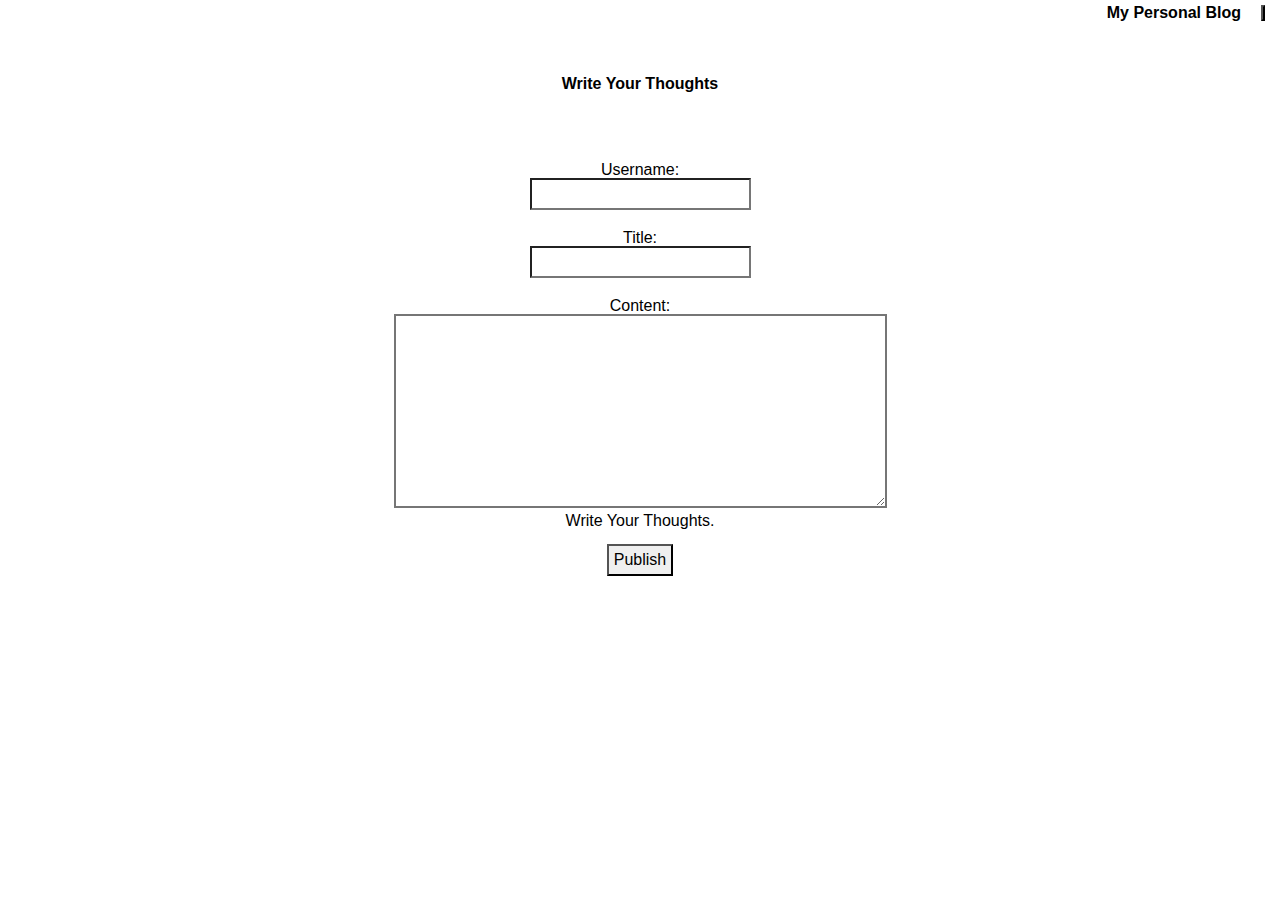
<file: index.html>
<!DOCTYPE html>
<html lang="en">
<head>
    <meta charset="UTF-8">
    <meta name="viewport" content="width=device-width, initial-scale=1.0">
    <title>DevWes91 | Blog</title>
    <link rel="stylesheet" href="assets/css/styles.css"/>
    <link rel="stylesheet" href="assets/css/form.css"/>
</head>

<body>
    <header>
        <h1>My Personal Blog</h1>
        <button id="lightdarkmode"></button>
    </header>
    <main>
        <section>
            <h2>Write Your Thoughts</h2>
            <form>
                <label for="username">Username: </label>
                <input id="username" type="text">

                <label for="title">Title: </label>
                <input id="title" type="text">

                <label for="content">Content: </label>
                <textarea id="content" type ="text" rows="10" cols="50"></textarea>

                <p id="error"></p>

                <input id="publish" type="submit" value="Publish">
            </form>
        </secton>
    </main>
    <script src="assets/js/logic.js"></script>
    <script src="assets/js/form.js"></script>
</body>
</html>
</file>
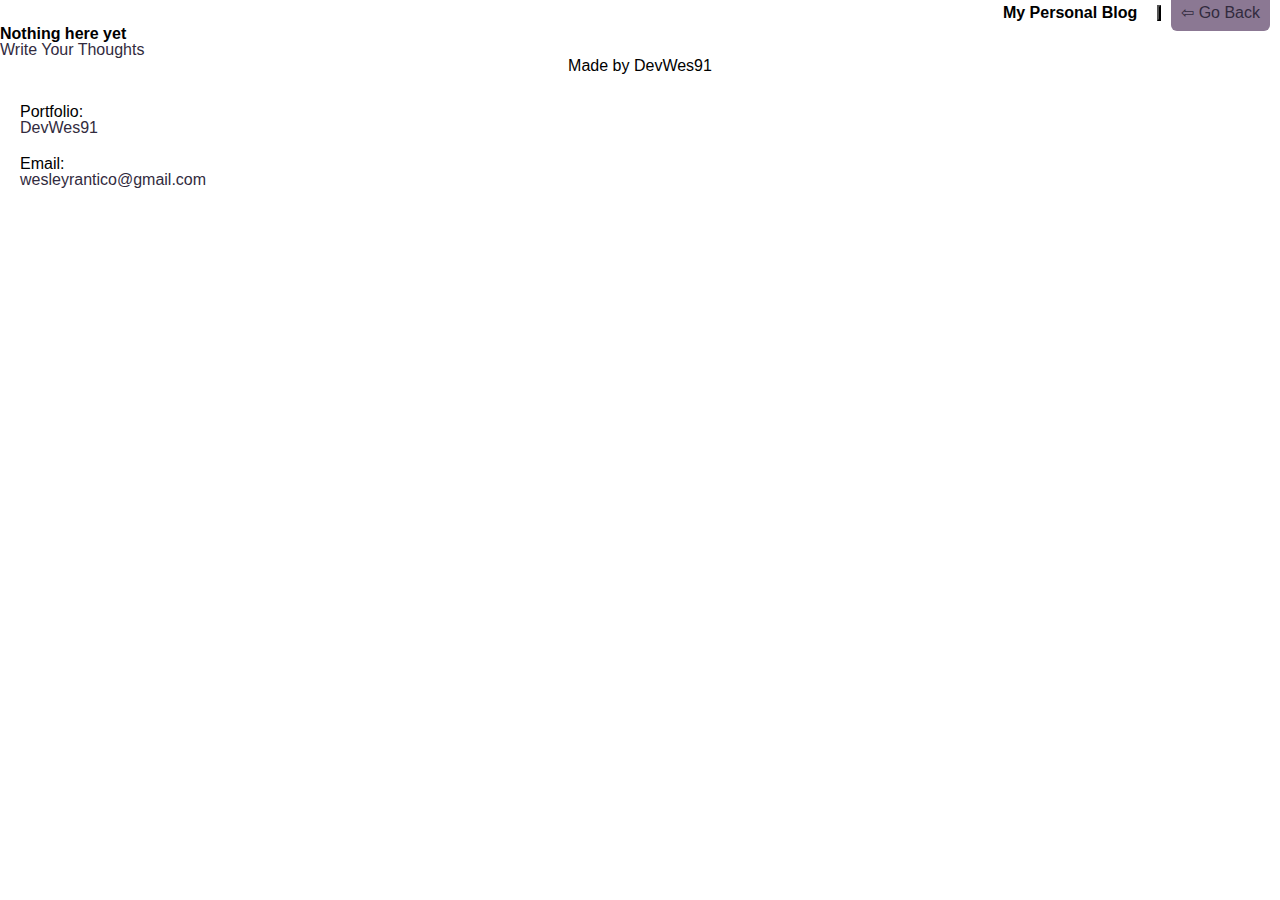
<file: blog.html>
<!DOCTYPE html>
<html lang="en">
<head>
    <meta charset="UTF-8">
    <meta name="viewport" content="width=device-width, initial-scale=1.0">
    <title>DevWes91 | Blog</title>
    <link rel="stylesheet" href="assets/css/styles.css"/>
    <link rel="stylesheet" href="assets/css/blog.css"/>
</head>

<body>
    <header>
        <h1>My Personal Blog</h1>
        <button id="lightdarkmode"></button>
        <nav>
            <a id="back-btn" href="index.html"> &#8678; Go Back </a>
        </nav>
    </header>
    <main>

    </main>
    <footer>
        <p>Made by DevWes91</p>
    </footer>
    <ul>
        <li>Portfolio:</li>
        <a href="https://github.com/DevWes91" target="_blank">DevWes91</a>
        <li>Email:</li>
        <a href="mailto:wesleyrantico@gmail.com" target="_blank">wesleyrantico@gmail.com</a>
    </ul>
    <script src="assets/js/logic.js"></script>
    <script src="assets/js/blog.js"></script>
</body>
</html>
</file>
<file: assets/css/form.css>
* {
    font-family:'Franklin Gothic Medium', 'Arial Narrow', Arial, sans-serif
}

main h2 {
    margin-top: 50px;
    display: flex;
    flex-direction: row;
    justify-content: center;
}

form {
    display: flex;
    flex-direction: column;
    justify-content: center;
    align-items: center;
    margin-top: 50px;
}

form label {
    padding-top: 20px;
}

form >:not(label) {
    padding: 5px;
}

input,
textarea {
    border-width: 2px;
}

#publish {
    margin-top: 10px;
}
</file>
<file: assets/css/blog.css>
* {
    font-family:'Franklin Gothic Medium', 'Arial Narrow', Arial, sans-serif;
}

a {
    text-decoration: none;
}

section {
    flex: 1 1 50%;
    border: 5px dotted;
    padding: 10px;
    position: relative;
}

section blockquote {
    padding-left: 10px;
    font-style: italic;
}

section h2 {
    text-decoration: underline;
    text-transform: capitalize;
}

section p {
    position: absolute;
}

ul {
    list-style: none;
    display: flex;
    flex-direction: column;
    align-items: flex-start;
    padding: 20px;
    margin-top: 10px;
}

ul a {
    margin-bottom: 20px;
}

footer {
    display: flex;
    flex-direction: row;
    justify-content: center;
}

.card {
    flex: 1 1 50%;
    border: 4px solid;
}

.light a {
    color: var(--lightmode);
}

.dark a {
    color: var(--darkmode)
}

#back-btn {
    margin-left: 5px;
    padding: 10px;
    border-radius: 6px;
    background-color: var(--lightaccent);
}
</file>
<file: assets/css/styles.css>
/* RESETS */
/* Normalize box-sizing */
*,
*::before,
*::after {
    margin:0;
    padding:0;
    box-sizing: border-box;
}

body {
    min-height: 100%;
    line-height: 1;
    font-family: sans-serif;
}

/* Set font sizes */
h1,
h2,
h3,
h4,
h5,
h6 {
    font-size: 100%;
}

/* Reset fonts for the inputs and button */
input,
textarea,
button {
    font-size: 100%;
    font-family: inherit;
}

ul {
    list-style: none;
}

/* Styling rules */
/* Set general style rules for both form & blog pages */
:root {
    --lightmode: #C8BFDA;
    --darkmode: #322b3e;
    --lightaccent: #8B7893;
    --darkaccent: #4c3d62;
}

* {
    transition: background-color ease-in 1s;
}

header {
    display: flex;
    flex-direction: row;
    justify-content: flex-end;
    padding: 5px;
    margin-right: 5px;
}

main {
    display: flex;
    flex-direction: column;
    justify-content: center;
    align-items: stretch;
    border-width: 10px;
    border-color: var(--darkmode)
}

.darkmode header {
    background-color: var(--darkmode);
    color: var(var(--lightaccent));
}

.lightmode header {
    background-color: var(--lightmode);
    color: var(--darkmode);
}

.darkmode main {
    background-color: var(--darkaccent);
    color: var(--lightmode);
    border: solid 10px var(--lightaccent)
}

.lightmode main {
    background-color: var(--lightaccent);
    color: var(--darkmode)
}

#lightdarkmode {
    background: transparent;
    font-size: 15px;
    margin-left: 20px;
    margin-right: 5px;
    cursor: pointer;
}
</file>
